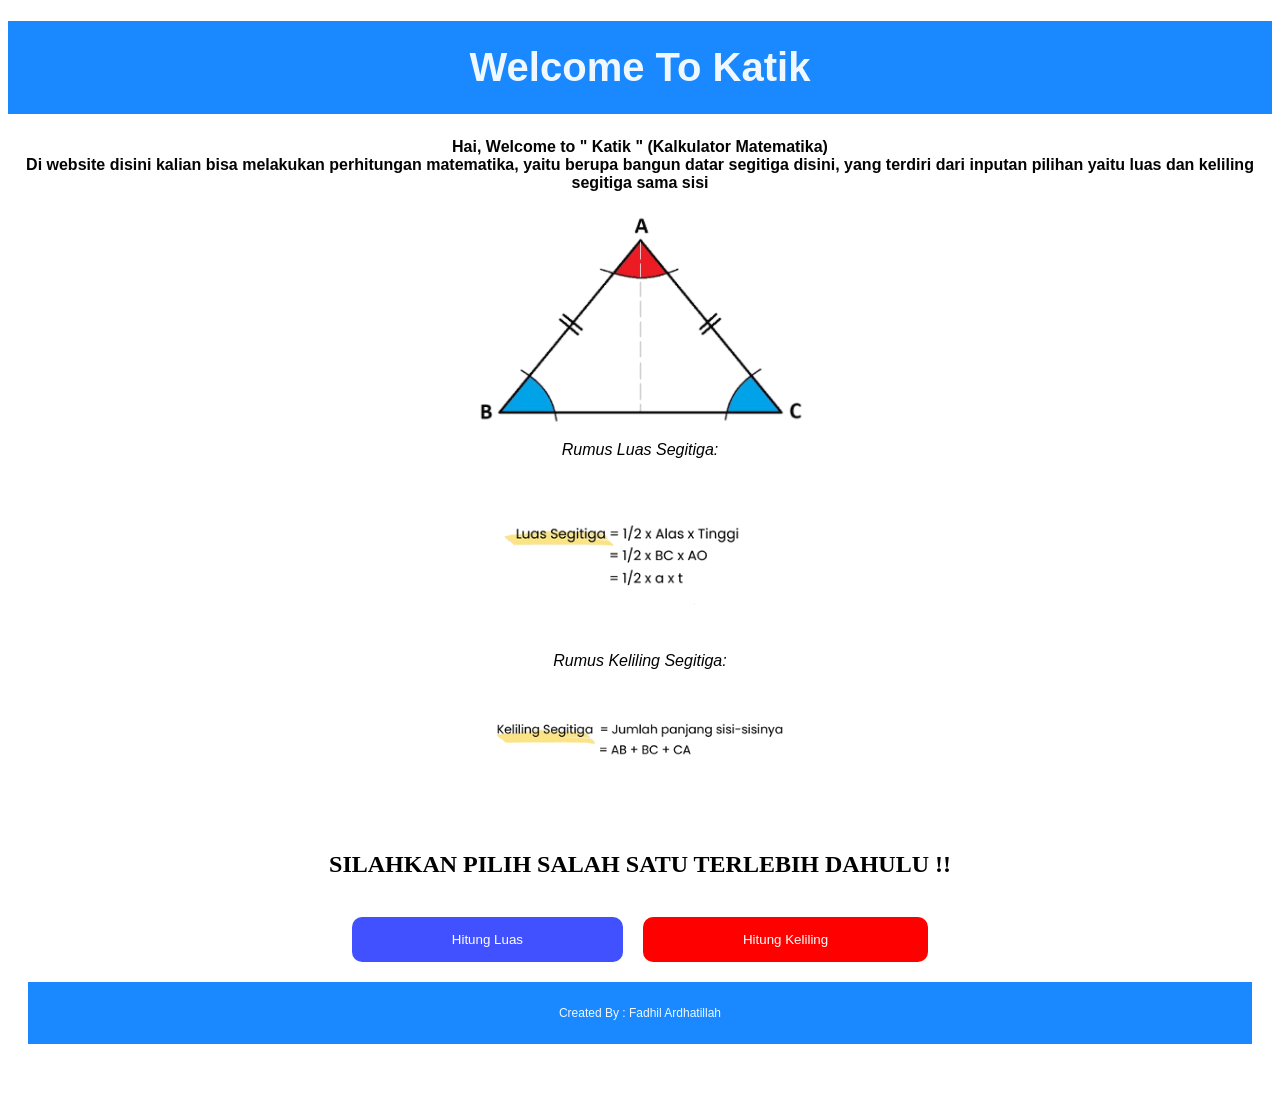
<file: index.html>
<!DOCTYPE html>
<html lang="en">
  <head>
    <meta charset="UTF-8" />
    <meta name="viewport" content="width=device-width, initial-scale=1.0" />
    <title>Kalkulator Matematika</title>
    <link rel="stylesheet" href="CSS/style.css" />
  </head>
  <body>
    <header id="nav-bar">
      <h4><div id="logos">welcome to katik</div></h4>
      <h4 class="header-text">
        Hai, Welcome to " Katik " (Kalkulator Matematika)<br />
        Di website disini kalian bisa melakukan perhitungan matematika, yaitu
        berupa bangun datar segitiga disini, yang terdiri dari inputan pilihan
        yaitu luas dan keliling segitiga sama sisi
      </h4>
      <div>
        <img src="images/1704109821179.png" alt="" />
      </div>
      <div class="rumus">
        <p>rumus luas segitiga:</p>
      </div>
      <div class="imgluas">
        <img src="images/1704116706724.png" />
      </div>
      <div class="rumus">
        <p>rumus keliling segitiga:</p>
      </div>
      <div class="imgkeliling">
        <img class="keliling" src="images/1704116774460.png" />
      </div>
    </header>
    <main>
      <h2 id="head">silahkan pilih salah satu terlebih dahulu !!</h2>
      <br />
      <div class="button">
        <button id="luas-button">Hitung Luas</button>
        <button id="keliling-button">Hitung Keliling</button>
      </div>

      <form id="inputkan-luas">
        <h2 id="headjudul">hitung luas segitiga :</h2>
        <label for="input-tinggi" id="inputan-tinggi"> Tinggi </label>
        <input
          placeholder="Masukkan ukuran tinggi"
          type="number"
          id="input-tinggi"
          class="tinggi-input"
        />
        <label for="input-alas" id="inputan-alas"> Alas </label>
        <input
          placeholder="Masukkan ukuran alas"
          type="number"
          id="input-alas"
          class="alas-input"
        />
      </form>

      <form id="inputkan-keliling">
        <h2 id="headjudul">hitung keliling segitiga :</h2>
        <label for="input-sisi1" id="inputan-sisi1"> Sisi 1 </label>
        <input
          placeholder="Masukkan ukuran sisi"
          type="number"
          id="input-sisi1"
          class="sisi1-input"
        />
        <label for="input-sisi2" id="inputan-sisi2"> Sisi 2 </label>
        <input
          placeholder="Masukkan ukuran sisi"
          type="number"
          id="input-sisi2"
          class="sisi2-input"
        />
        <label for="input-sisi3" id="inputan-sisi3"> Sisi 3 </label>
        <input
          placeholder="Masukkan ukuran sisi"
          type="number"
          id="input-sisi3"
          class="sisi3-input"
        />
      </form>
      <div id="hasil-luas">
        <div class="button">
          <button id="hitung-button">Hitung Luas</button>
          <button id="hitung-button1">Hitung Keliling</button>
          <button id="reset-button">Reset</button>
        </div>
        <hr />
        <fieldset id="hasil-itung">
          <legend id="hasil-hitung">Hasil Hitung</legend>
          <p id="perhitungan">Hasil Hitung : <span id="hasil"></span></p>
        </fieldset>
      </div>
      <div id="hasil-keliling">
        <div class="button">
          <button id="hitung-button">Hitung Luas</button>
          <button id="hitung-button1">Hitung Keliling</button>
          <button id="reset-button">Reset</button>
        </div>
        <hr />
        <fieldset id="hasil-itung">
          <legend id="hasil-hitung">Hasil Hitung</legend>
          <p id="perhitungan">Hasil Hitung : <span id="hasil"></span></p>
        </fieldset>
      </div>
    </main>
    <footer id="footer">
      <div id="footerbawah">created by : fadhil ardhatillah</div>
    </footer>
    <script src="JS/katik.js"></script>
    <!-- File javascript-->
  </body>
</html>
</file>
<file: CSS/style.css>
#logos {
  display: block;
  text-transform: capitalize;
  font-size: 40px;
  text-align: center;
  font-family: "Franklin Gothic Medium", "Arial Narrow", Arial, sans-serif;
  margin-top: 0%;
  background-color: rgb(26, 137, 255);
  padding: 24px;
  margin: 0% auto 24px auto;
  color: aliceblue;
}
#nav-bar {
  display: contents;
}
/* body {
  margin: 0%;
  background-image: url("/25-dec-23-fadhilardh/images/pexels-media-2693200.jpeg.jpg");
  background-repeat: no-repeat;
  background-size: cover;
  background-position: center;
} */

.header-text {
  margin-top: 0%;
  color: rgb(4, 4, 4);
  text-align: center;
  font-family: "Gill Sans", "Gill Sans MT", Calibri, "Trebuchet MS", sans-serif;
}
img {
  display: block;
  margin: auto;
  margin-top: auto;
  margin-bottom: auto;
  width: 330px;
}
.rumus {
  margin-top: 10px;
  font-family: Arial, Helvetica, sans-serif;
  text-transform: capitalize;
  font-style: oblique;
  text-align: center;
}

#inputkan-luas {
  text-align: center;
  display: flex;
  flex-direction: column;
  justify-content: center;
}
#inputkan-keliling {
  text-align: center;
  display: flex;
  flex-direction: column;
  justify-content: center;
}
label {
  margin-bottom: 4px;
  font-weight: bold;
  font-family: "Gill Sans", "Gill Sans MT", Calibri, "Trebuchet MS", sans-serif;
}

#inputan-tinggi {
  margin-top: 9px;
}

#inputan-alas {
  margin-top: 14px;
}

.tinggi-input {
  outline: none;
  border-radius: 10px;
  padding: 10px;
  border-color: rgb(29, 73, 233);
}

.tinggi-input:focus {
  border-color: rgb(255, 29, 29);
}
.alas-input {
  outline: none;
  border-radius: 10px;
  padding: 10px;
  border-color: rgb(29, 73, 233);
}

.alas-input:focus {
  border-color: rgb(255, 29, 29);
}

.button {
  display: flex;
  align-self: center;
  gap: 20px;
  margin-top: 1px;
  justify-content: center;
}
#hitung-button {
  display: flex;
  align-self: center;
  gap: 20px;
  margin-top: 1px;
  justify-content: center;
  background-color: rgb(65, 81, 255);
  color: white;
  padding: 5px 15px;
  border-radius: 10px;
  border: none;
  cursor: pointer;
}
#hitung-button1 {
  display: flex;
  align-self: center;
  gap: 20px;
  margin-top: 1px;
  justify-content: center;
  background-color: rgb(65, 81, 255);
  color: white;
  padding: 5px 15px;
  border-radius: 10px;
  border: none;
  cursor: pointer;
}
#reset-button {
  background-color: rgb(255, 0, 0);
  color: white;
  padding: 5px 15px;
  border-radius: 10px;
  border: none;
  cursor: pointer;
}
.button {
  display: flex;
  align-self: center;
  gap: 20px;
  margin-top: 1px;
  justify-content: center;
}
#luas-button {
  background-color: rgb(65, 81, 255);
  color: white;
  padding: 15px 100px;
  border-radius: 10px;
  border: none;
  cursor: pointer;
}
#keliling-button {
  background-color: rgb(255, 0, 0);
  color: white;
  padding: 15px 100px;
  border-radius: 10px;
  border: none;
  cursor: pointer;
}
#luas-button:hover {
  background-color: rgb(34, 40, 169);
}
#luas-button:active {
  background-color: rgb(7, 3, 94);
  transform: translateY(-5px);
}
#keliling-button:hover {
  background-color: rgb(171, 18, 18);
}
#keliling-button:active {
  background-color: rgb(121, 8, 8);
  transform: translateY(-5px);
}
#hitung-button:hover {
  background-color: rgb(34, 40, 169);
}
#hitung-button:active {
  background-color: rgb(7, 3, 94);
  transform: translateY(5px);
}
#hitung-button1:hover {
  background-color: rgb(34, 40, 169);
}
#hitung-button1:active {
  background-color: rgb(7, 3, 94);
  transform: translateY(5px);
}
#reset-button:hover {
  background-color: rgb(171, 18, 18);
}
#reset-button:active {
  background-color: rgb(121, 8, 8);
  transform: translateY(5px);
}
.keliling {
  width: 500px;
}
input {
  margin: 10px auto;
  text-align: left;
  width: 500px;
}
#headjudul {
  font-family: "Segoe UI", Tahoma, Geneva, Verdana, sans-serif;
  text-transform: capitalize;
  margin-left: 20px;
}
#inputkan-luas {
  display: none;
  text-align: center;
  flex-direction: column;
  justify-content: center;
}
#inputkan-keliling {
  display: none;
  text-align: center;
  flex-direction: column;
  justify-content: center;
}
label {
  margin-bottom: 4px;
  font-weight: bold;
  font-family: "Gill Sans", "Gill Sans MT", Calibri, "Trebuchet MS", sans-serif;
}

#inputan-sisi3 {
  margin-top: 9px;
}

#inputan-sisi3 {
  margin-top: 14px;
}

.sisi3-input {
  outline: none;
  border-radius: 10px;
  padding: 10px;
  border-color: rgb(29, 73, 233);
}

.sisi3-input:focus {
  border-color: rgb(255, 29, 29);
}

#inputan-sisi2 {
  margin-top: 9px;
}

#inputan-sisi2 {
  margin-top: 14px;
}

.sisi2-input {
  outline: none;
  border-radius: 10px;
  padding: 10px;
  border-color: rgb(29, 73, 233);
}

.sisi2-input:focus {
  border-color: rgb(255, 29, 29);
}
#inputan-sisi1 {
  margin-top: 9px;
}

#inputan-sisi1 {
  margin-top: 14px;
}

.sisi1-input {
  outline: none;
  border-radius: 10px;
  padding: 10px;
  border-color: rgb(29, 73, 233);
}

.sisi1-input:focus {
  border-color: rgb(255, 29, 29);
}
#hasil-itung {
  font-family: "Times New Roman", Times, serif;
}
#head {
  text-align: center;
  text-transform: uppercase;
  font-family: Cambria, Cochin, Georgia, Times, "Times New Roman", serif;
}
#hasil-luas {
  margin: auto;
  display: none;
  width: 600px;
}
#hasil-keliling {
  display: none;
  width: 600px;
  margin: auto;
}
#footer {
  padding: 20px;
}
#footerbawah {
  display: block;
  text-transform: capitalize;
  font-size: 12px;
  text-align: center;
  font-family: "Franklin Gothic Medium", "Arial Narrow", Arial, sans-serif;
  margin-top: 0%;
  background-color: rgb(26, 137, 255);
  padding: 24px;
  margin: 0% auto 24px auto;
  color: aliceblue;
}
</file>
